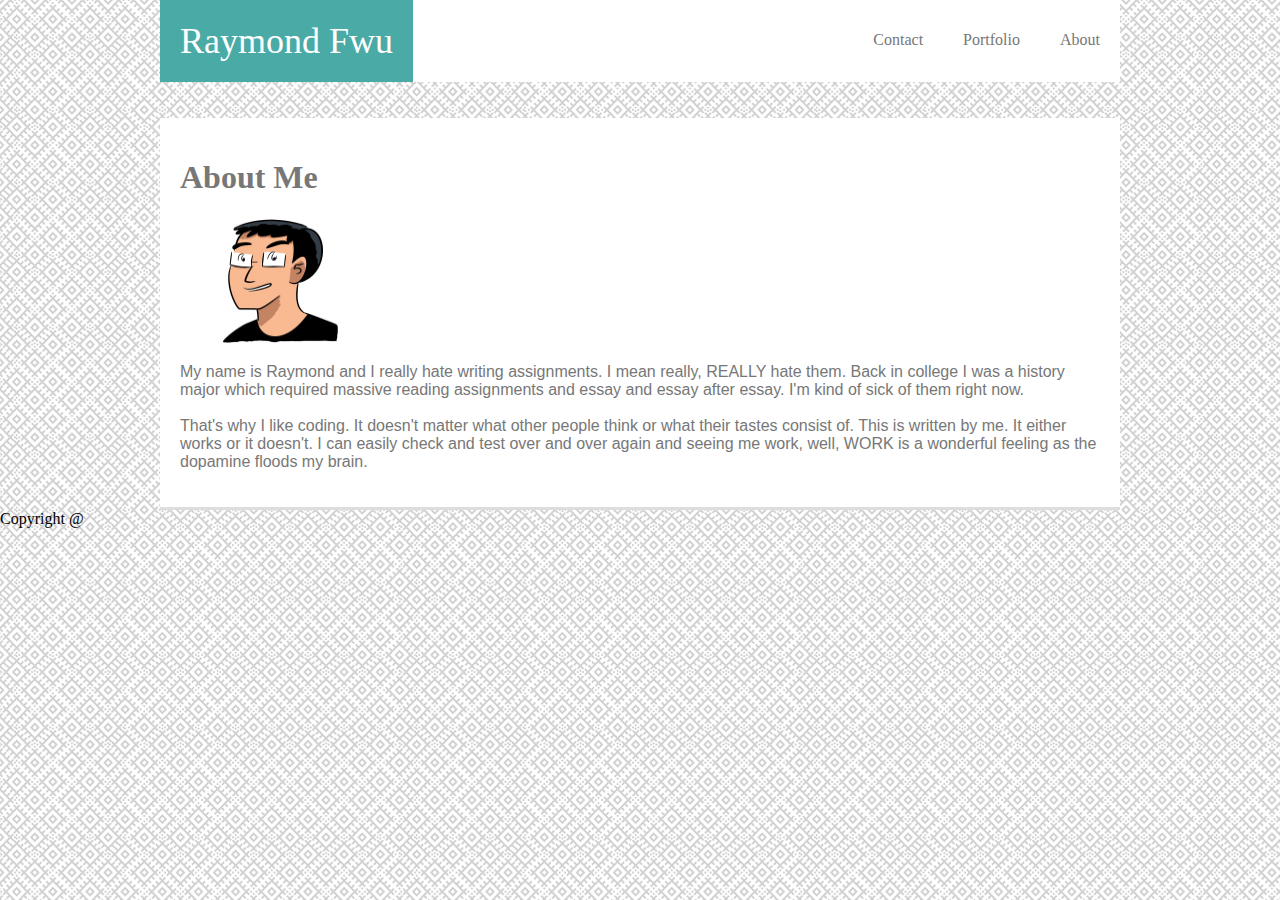
<file: index.html>
<!doctype html>
<html>
    <head>
        <title>Index</title>
        <link rel="stylesheet" type="text/css" href="assets/css/style.css">
    </head>

    <body>

        <ul id="navbar">
            <li class="nav-left">Raymond Fwu</li>
            <li class="nav-right">About</li>
            <li class="nav-right">Portfolio</li>
            <li class="nav-right">Contact</li>
        </ul>
        

        <br><br>

        <div class="content-box">

            <div class="content">
                <h1>About Me</h1>

                <img id="mypic" src="assets/images/profile-pic.jpg" title="Raymond Fwu">

                <p>
                    My name is Raymond and I really hate writing assignments.  I mean really, REALLY hate them.  Back in college I was a history major which required massive reading assignments and essay and essay after essay.  I'm kind of sick of them right now. <br><br>
                    That's why I like coding.  It doesn't matter what other people think or what their tastes consist of.  This is written by me.  It either works or it doesn't.  I can easily check and test over and over again and seeing me work, well, WORK is a wonderful feeling as the dopamine floods my brain.
                </p>
            </div>
            
        </div>

        <div>Copyright @</div>
    </body>
</html>
</file>
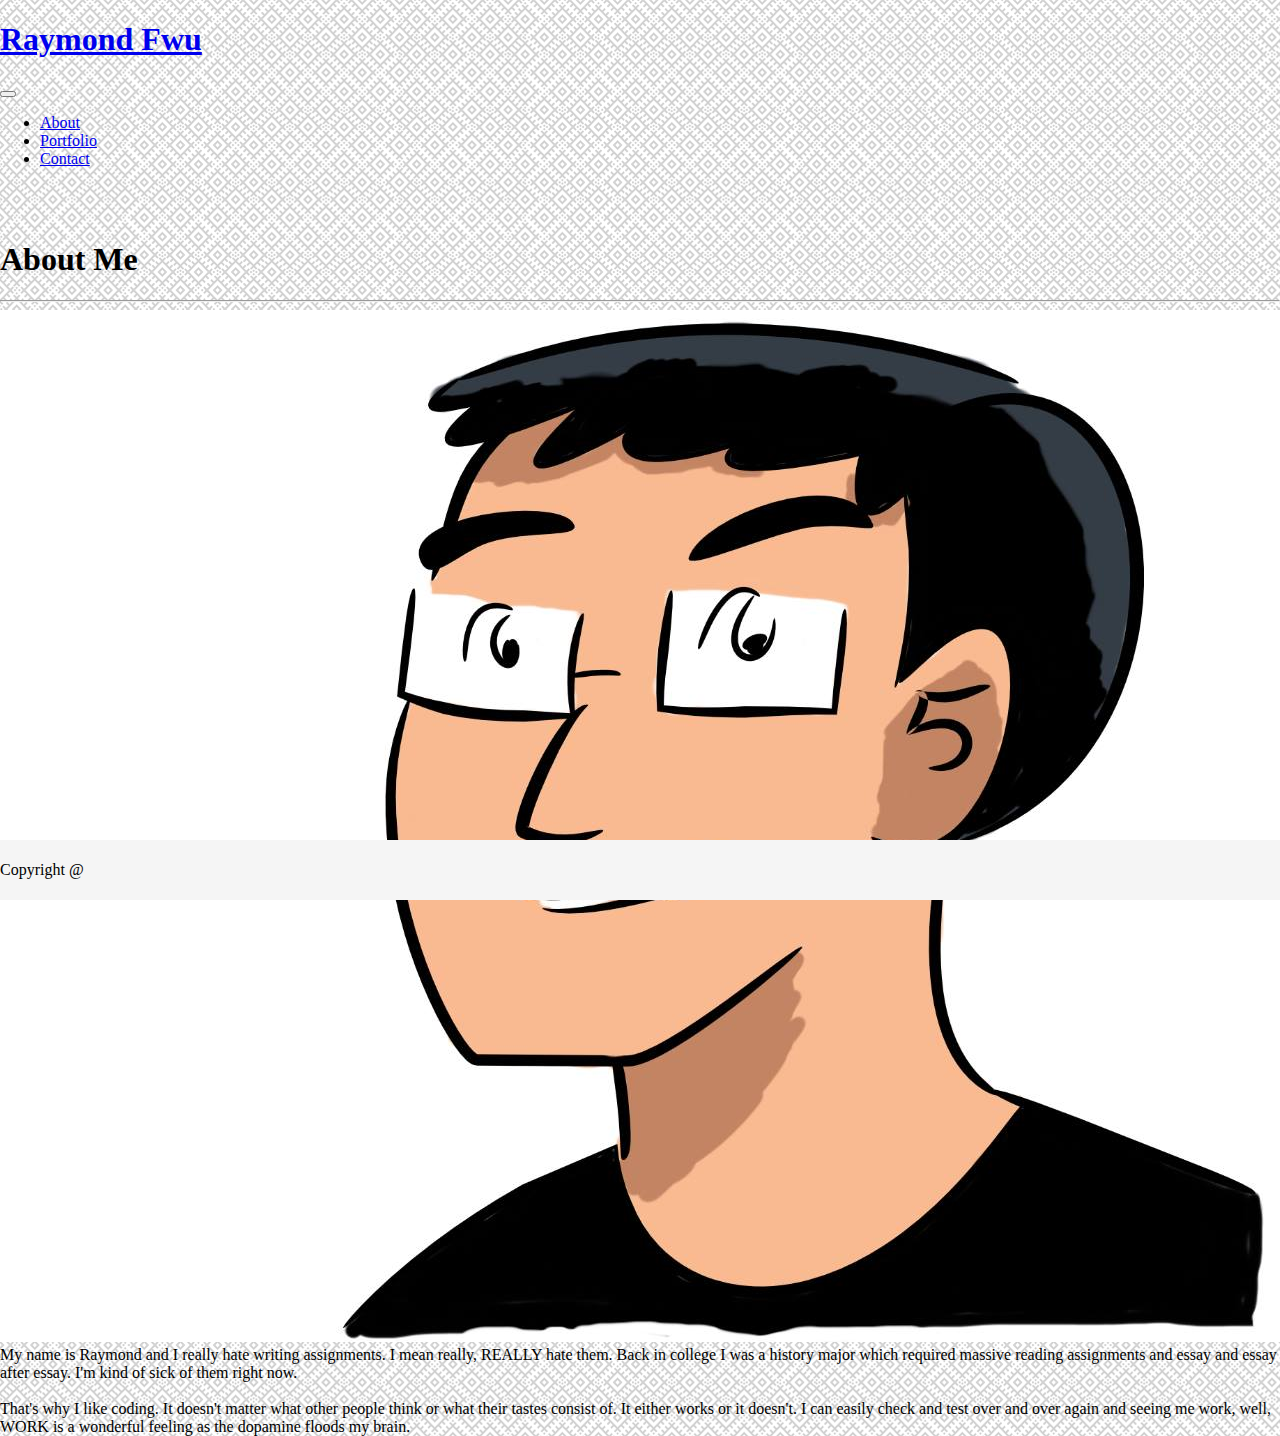
<file: Bootstrap-Portfolio/index.html>
<!doctype html>
<html>
    <head>
        <title>Index</title>
        <link rel="stylesheet" href="https://stackpath.bootstrapcdn.com/bootstrap/4.1.3/css/bootstrap.min.css" integrity="sha384-MCw98/SFnGE8fJT3GXwEOngsV7Zt27NXFoaoApmYm81iuXoPkFOJwJ8ERdknLPMO" crossorigin="anonymous">
        <link rel="stylesheet" type="text/css" href="assets/css/style.css">
        <link href="https://fonts.googleapis.com/css?family=Gamja+Flower" rel="stylesheet">
    </head>

    <body>

            <div class="row">
                    <div class="container-fluid bg-light">
                        <div class="row border-bottom border-success">
                            <div class="col-2"></div>
                                <div class="col">
                                    <div class="row">
                                        <div class="col">
                                            <nav class="navbar navbar-expand-lg navbar-light bg-info">
                                                <a class="navbar-brand h-100 d-inline-block" href="#"><h1 class="text-light">Raymond Fwu</h1></a>
                                                <button class="navbar-toggler" type="button" data-toggle="collapse" data-target="#navbarSupportedContent" aria-controls="navbarSupportedContent" aria-expanded="false" aria-label="Toggle navigation">
                                                    <span class="navbar-toggler-icon"></span>
                                                </button>
                                            </nav>
                                        </div>
                                        <div class="col"></div>
                                        <nav class="navbar navbar-expand-lg navbar-light bg-light float-left">
                                            <div class="navbar-collapse collapse w-100 order-3 dual-collapse2" id="navbarSupportedContent">
                                                <ul class="nav justify-content-end ml-auto">
                                                    <li class="nav-item">
                                                        <a class="nav-link text-secondary" href="#">About</a>
                                                    </li>
                                                    <li class="nav-item">
                                                        <a class="nav-link text-secondary" href="portfolio.html">Portfolio</a>
                                                    </li>
                                                    <li class="nav-item">
                                                        <a class="nav-link text-secondary" href="contact.html">Contact</a>
                                                    </li>
                                                </ul>
                                            </div>
                                        </nav>
                                    </div>
                                </div>
                            <div class="col-2"></div>
                        </div>
                    </div> 
                </div>

        <br><br>

        <div class="row>">

            <div class="container-fluid">
                <div class="row">
                    <div class="col-2"></div>
                    <div class="col">
                        <div class="card">
                            <div class="card-body">
                                    <h1 class="card-title">About Me</h1>
                                    <hr class="bg-primary"></hr>
                                    <div class="card-text">
                                        <img id="mypic" class="img-fluid w-25" src="assets/images/profile-pic.jpg" title="Raymond Fwu">
                                        My name is Raymond and I really hate writing assignments.  I mean really, REALLY hate them.  Back in college I was a history major which required massive reading assignments and essay and essay after essay.  I'm kind of sick of them right now. <br><br>
                                        That's why I like coding.  It doesn't matter what other people think or what their tastes consist of.  It either works or it doesn't.  I can easily check and test over and over again and seeing me work, well, WORK is a wonderful feeling as the dopamine floods my brain.
                                    </div>
                            </div>
                        </div>
                    </div>
                    <div class="col-2"></div>
                </div>
            </div>

        </div>

        <!-- <div class="content-box">
            <div class="content">
                <h1>About Me</h1>
                <div id="divider"></div>
                <br>
                <img id="mypic" src="assets/images/profile-pic.jpg" title="Raymond Fwu">
                <p>
                    My name is Raymond and I really hate writing assignments.  I mean really, REALLY hate them.  Back in college I was a history major which required massive reading assignments and essay and essay after essay.  I'm kind of sick of them right now. <br><br>
                    That's why I like coding.  It doesn't matter what other people think or what their tastes consist of.  It either works or it doesn't.  I can easily check and test over and over again and seeing me work, well, WORK is a wonderful feeling as the dopamine floods my brain.
                </p>
            </div>
            
        </div> -->

        <div class="row">
            <div class="container-fluid">
                <footer class="footer">
                    <div class="container text-center">
                        <span class="text-muted">Copyright @</span>
                    </div>
                </footer>
            </div>
        </div>
    </body>
</html>
</file>
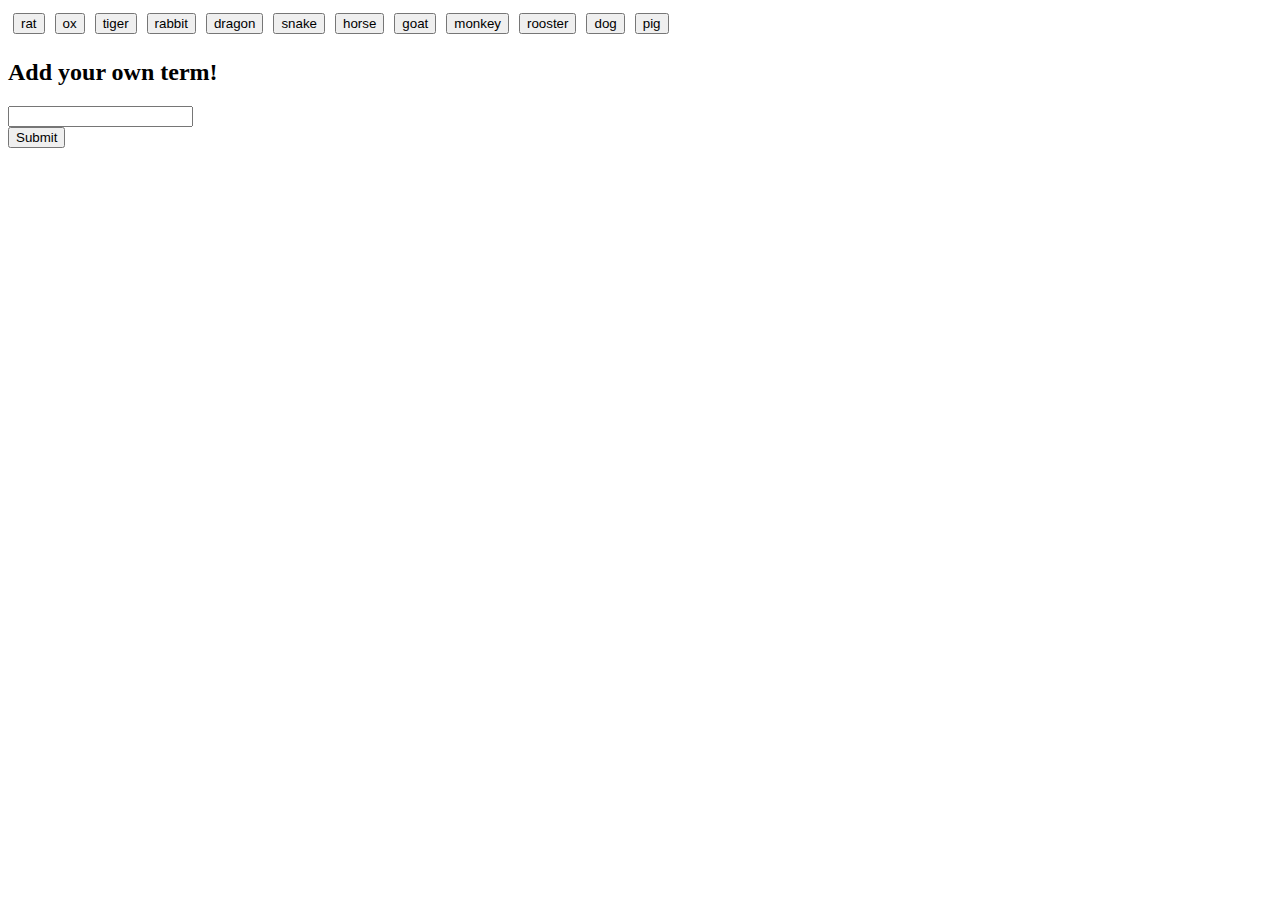
<file: GifTastic/index.html>
<!DOCTYPE html>
<html lang="en">
<head>
    <meta charset="UTF-8">
    <meta name="viewport" content="width=device-width, initial-scale=1.0">
    <meta http-equiv="X-UA-Compatible" content="ie=edge">
    <link href="assets/css/style.css" rel="stylesheet" type="text/css" />
    <link rel="stylesheet" href="https://stackpath.bootstrapcdn.com/bootstrap/4.2.1/css/bootstrap.min.css" integrity="sha384-GJzZqFGwb1QTTN6wy59ffF1BuGJpLSa9DkKMp0DgiMDm4iYMj70gZWKYbI706tWS" crossorigin="anonymous">
    <title>GifTastic</title>
</head>
<body>

    <div class="col">
        <div class="card">
            <div id="topic-buttons" class="card-header">

            </div>
            <div class="card-body">
                <div class="row">
                    <div id="gif-display" class="col-8"></div>
                    <div id="form-entry" class="col-4">
                        <h2>Add your own term!</h2>
                        <input type="text" class="form-control" id="user-input">
                        <br>
                        <button id="button-submit" type="button" class="btn btn-light">Submit</button>
                    </div>
                </div>
            </div>
        </div>
    </div>

    
    <script src="https://code.jquery.com/jquery-3.3.1.min.js"
    integrity="sha256-FgpCb/KJQlLNfOu91ta32o/NMZxltwRo8QtmkMRdAu8="
    crossorigin="anonymous"></script>
    <script src="assets/javascript/app.js"></script>
</body>
</html>
</file>
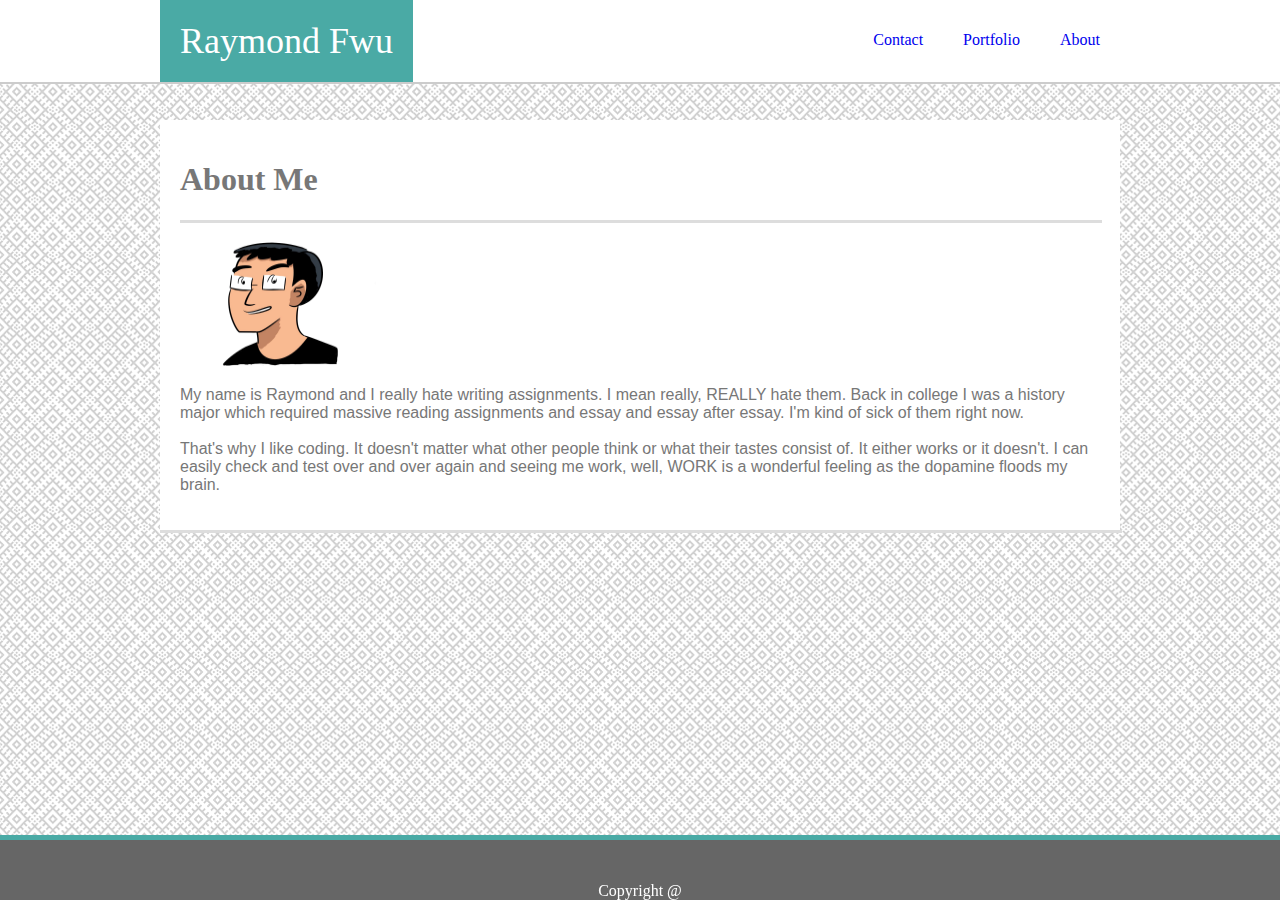
<file: Responsive-Portfolio/index.html>
<!doctype html>
<html>
    <head>
        <title>Index</title>
        <link href="https://fonts.googleapis.com/css?family=Gamja+Flower" rel="stylesheet">
        <link rel="stylesheet" type="text/css" href="assets/css/style.css">
    </head>

    <body>

        <div id="nav-container">
            <ul id="navbar">
                <li class="nav-left"><a href="index.html">Raymond Fwu</a></li>
                <li class="nav-right"><a href="index.html">About</a></li>
                <li class="nav-right"><a href="portfolio.html">Portfolio</a></li>
                <li class="nav-right"><a href="contact.html">Contact</a></li>
            </ul>
        </div>
        
        <br><br>

        <div class="content-box">
            <div class="content">
                <h1>About Me</h1>
                <div id="divider"></div>
                <br>
                <img id="mypic" src="assets/images/profile-pic.jpg" title="Raymond Fwu">
                <p>
                    My name is Raymond and I really hate writing assignments.  I mean really, REALLY hate them.  Back in college I was a history major which required massive reading assignments and essay and essay after essay.  I'm kind of sick of them right now. <br><br>
                    That's why I like coding.  It doesn't matter what other people think or what their tastes consist of.  It either works or it doesn't.  I can easily check and test over and over again and seeing me work, well, WORK is a wonderful feeling as the dopamine floods my brain.
                </p>
            </div>
            
        </div>

        <div class="footer-container">
            <div class="footer">Copyright @</div>
        </div>
    </body>
</html>
</file>
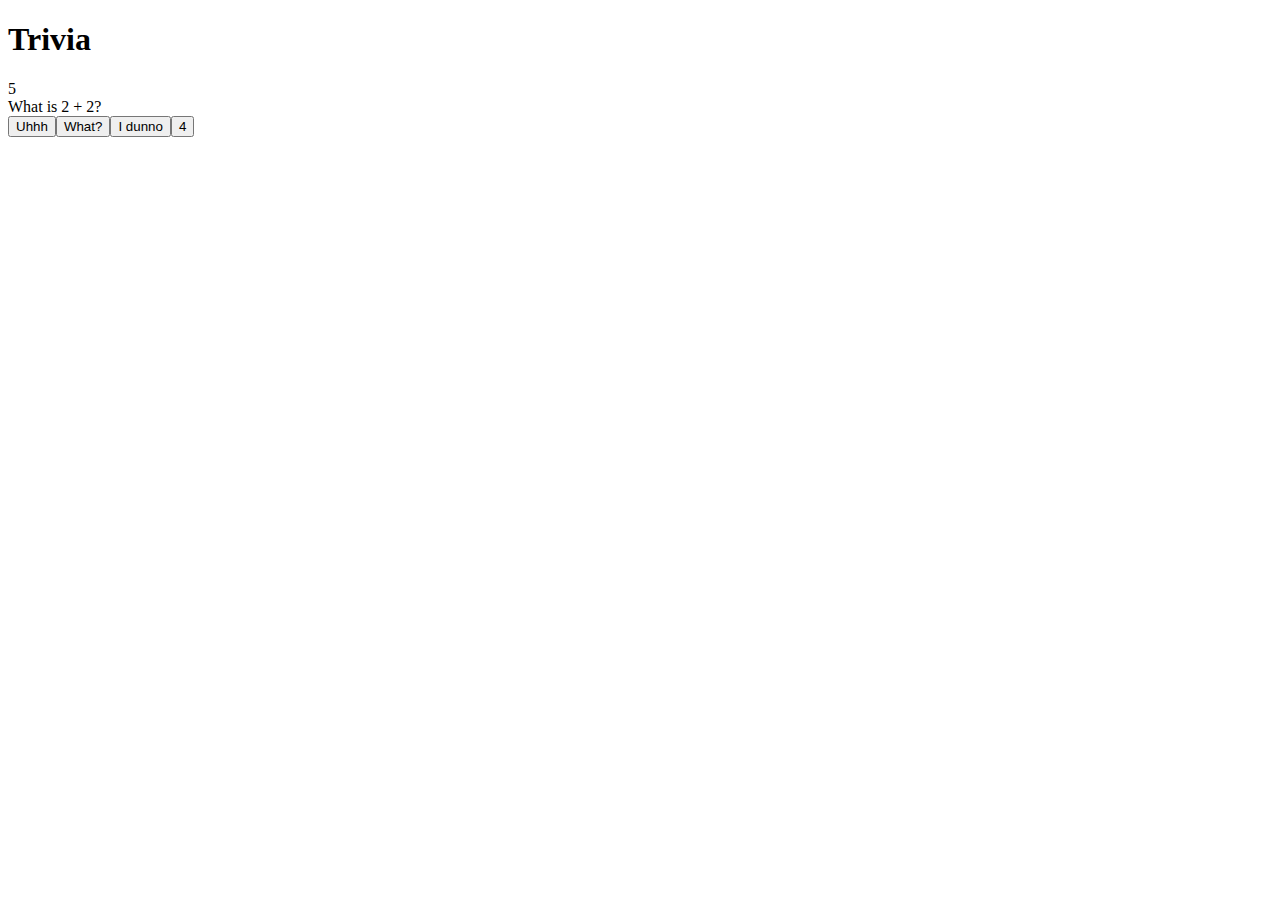
<file: TriviaGame/index.html>
<!DOCTYPE html>
<html lang="en">
<head>
    <meta charset="UTF-8">
    <meta name="viewport" content="width=device-width, initial-scale=1.0">
    <meta http-equiv="X-UA-Compatible" content="ie=edge">
    <link rel="stylesheet" href="https://stackpath.bootstrapcdn.com/bootstrap/4.1.3/css/bootstrap.min.css" integrity="sha384-MCw98/SFnGE8fJT3GXwEOngsV7Zt27NXFoaoApmYm81iuXoPkFOJwJ8ERdknLPMO" crossorigin="anonymous">
    <title>TriviaGame</title>
</head>
<body>
    <h1>Trivia</h1>
    <div id="timer"></div>
    <div id="questions"></div>
    <form id="choices">
    </form>
    
    <script src="https://ajax.googleapis.com/ajax/libs/jquery/3.3.1/jquery.min.js"></script>
    <script src="assets/javascript/app.js"></script>
</body>
</html>
</file>
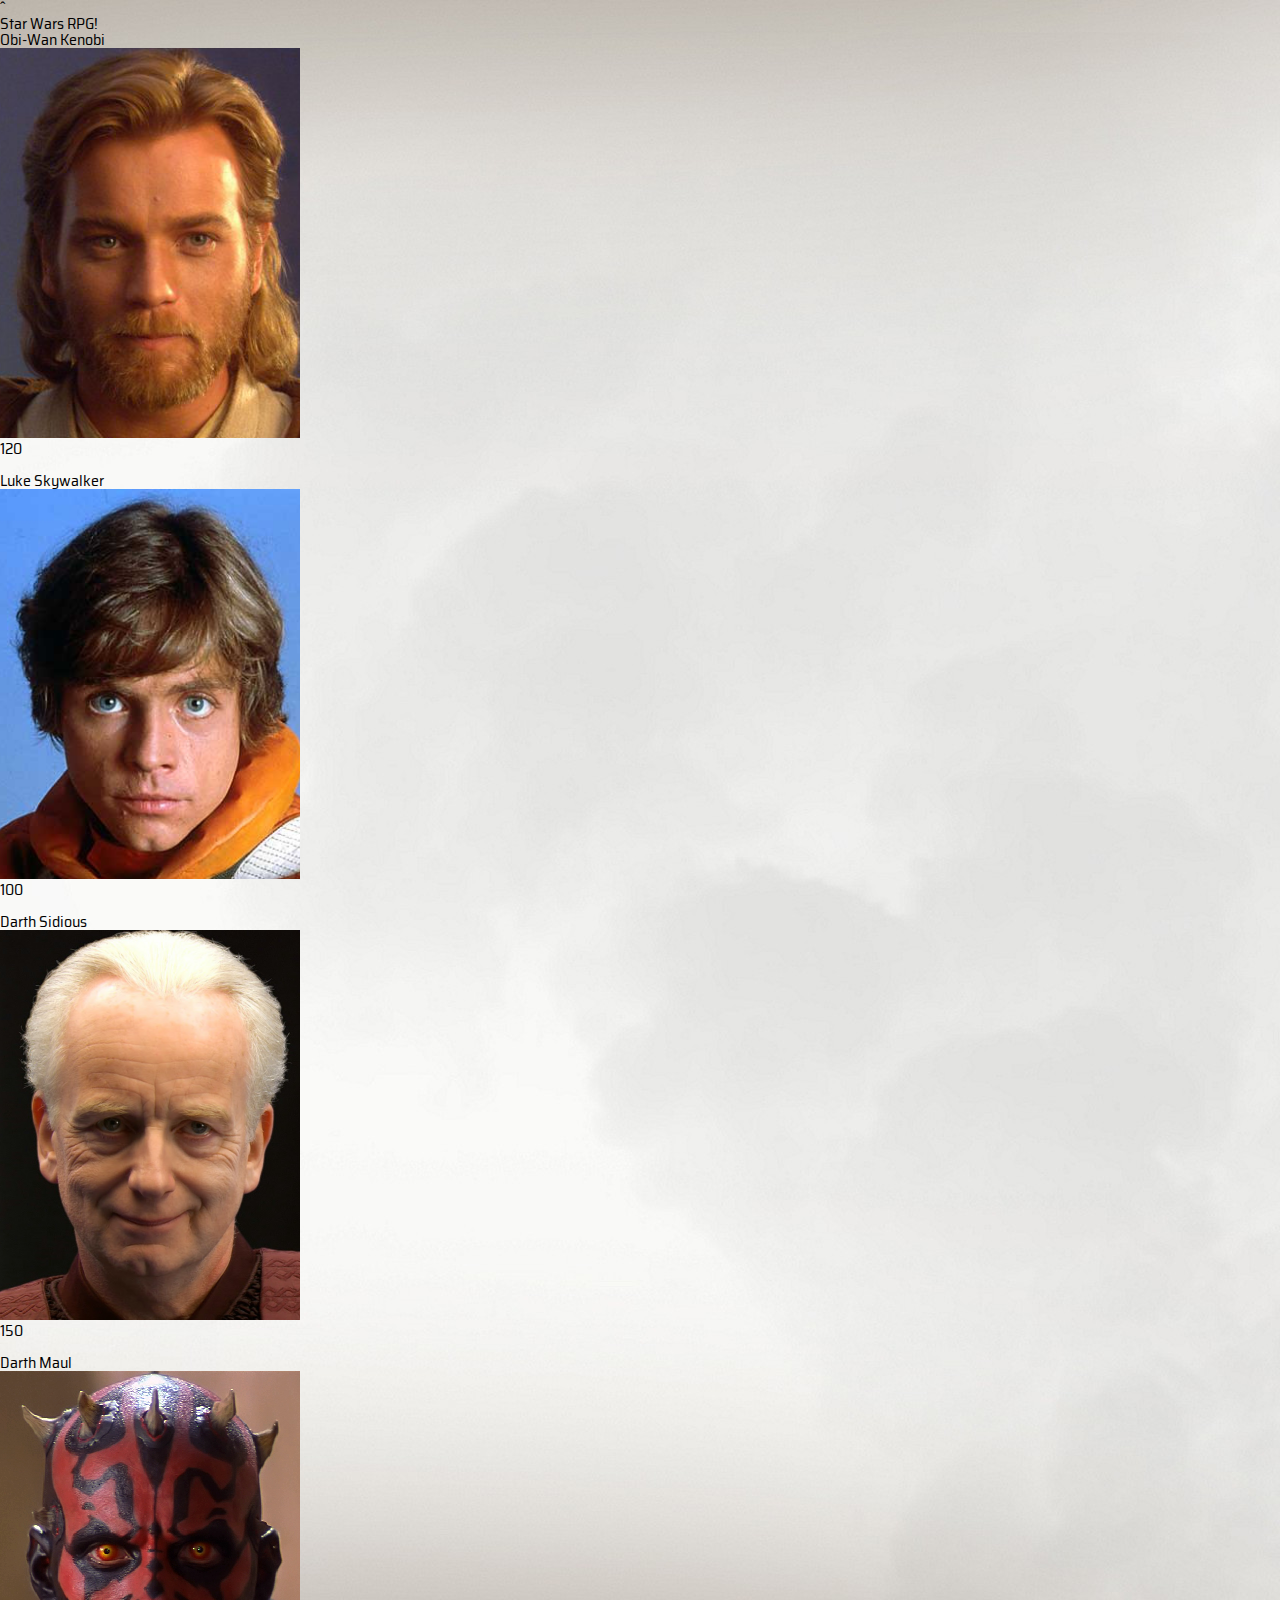
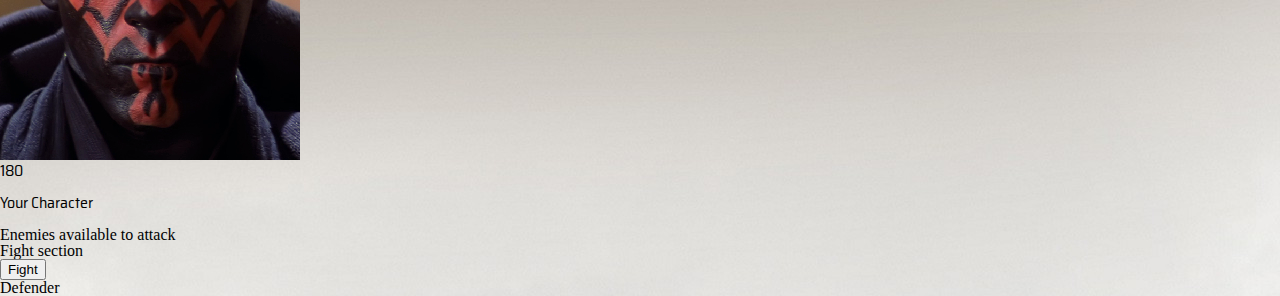
<file: unit-4-game/index.html>
<!DOCTYPE html>
<html lang="en">
<head>
    <meta charset="UTF-8">
    <meta name="viewport" content="width=device-width, initial-scale=1.0">
    <meta http-equiv="X-UA-Compatible" content="ie=edge">
    <title>unit-4-game</title>
    <link href="assets/css/reset.css" rel="stylesheet" type="text/css" />
    <link rel="stylesheet" href="https://stackpath.bootstrapcdn.com/bootstrap/4.2.1/css/bootstrap.min.css" integrity="sha384-GJzZqFGwb1QTTN6wy59ffF1BuGJpLSa9DkKMp0DgiMDm4iYMj70gZWKYbI706tWS" crossorigin="anonymous">
    <link href="assets/css/style.css" rel="stylesheet" type="text/css" />
    <link href="https://fonts.googleapis.com/css?family=Saira+Semi+Condensed" rel="stylesheet"> 
</head>
<body>
    <div class="row">
        <div class="col-md-4 col-lg-8 col-xl-8">
            
        </div>
        <div class="col-md-4 col-xl-3">ˆ
            <div class="h1 ml-auto type-saira">Star Wars RPG!</div>
        </div>
    </div>

    <div class="row">
        <div class="col-md-4 col-lg-8 col-xl-8">
            <div class="card-deck">
                <div id="btn-kenobi">
                    <div id="btn-kenobi-back" class="char-card card shadow-sm bg-white">
                        <div class="card-body">
                            <div class="card-title text-center type-saira">Obi-Wan Kenobi</div>
                            <img class="card-img-top img-responsive" src="assets/images/port-kenobi.png">
                            <div id="kenobi-hp" class="card-text text-center type-saira">120</div>
                        </div>
                    </div>
                </div>
                <br>
                <div id="btn-skywalker">
                    <div id="btn-skywalker-back" class="char-card card shadow-sm bg-white">
                        <div class="card-body">
                            <div class="card-title text-center type-saira">Luke Skywalker</div>
                            <img class="card-img-top img-responsive" src="assets/images/port-luke.png">
                            <div id="skywalker-hp" class="card-text text-center type-saira">100</div>
                        </div>
                    </div>
                </div>
                <br>
                <div id="btn-sidious">
                    <div id="btn-sidious-back" class="char-card card shadow-sm bg-white">
                        <div class="card-body">
                            <div class="card-title text-center type-saira">Darth Sidious</div>
                            <img class="card-img-top img-responsive" src="assets/images/port-sidious.png">
                            <div id="sidious-hp" class="card-text text-center type-saira">150</div>
                        </div>
                    </div>
                </div>
                <br>
                <div id="btn-maul">
                    <div id="btn-maul-back" class="char-card card shadow-sm bg-white">
                        <div class="card-body">
                            <div class="card-title text-center type-saira">Darth Maul</div>
                            <img class="card-img-top img-responsive" src="assets/images/port-maul.png">
                            <div id="maul-hp" class="card-text text-center type-saira">180</div>
                        </div>
                    </div>
                </div>
            </div>
        </div>
        <div class="col-md-4 col-xl-3">
            
        </div>
    </div>

    <br>
    

        <!-- Character element consists of five components: a background, name, portrait, hit points, and an invisible button over it all -->
        <!-- <button class="charPort"><img src="assets/images/d_mau.png"></button> -->
    <h2 class="type-saira">Your Character</h2>

    <div id="char-space" class="row">
        
    </div>

    <br>

    <div class="row">
        <div class="col-md-4 col-lg-8 col-xl-8">
            Enemies available to attack
        </div>
        <div class="col-md-4 col-xl-3">

        </div>
    </div>

    <div class="row">
        <div class="col-md-4 col-lg-8 col-xl-8">
            <div id="enemy-area" class="card-deck">
            </div>
        </div>
        <div class="col-md-4 col-xl-3">
            
        </div>
    </div>

    <div class="row">
        <div class="col-md-4 col-lg-8 col-xl-8">
            Fight section
        </div>
        <div class="col-md-4 col-xl-3">
            
        </div>
    </div>

    <button id="fightBtn"class="btn btn-primary">Fight</button>

    <div class="row">
        <div class="col-md-4 col-lg-8 col-xl-8">
            Defender
        </div>
        <div class="col-md-4 col-xl-3">
            
        </div>
    </div>

    <div class="row">
        <div class="col-md-4 col-lg-8 col-xl-8">
            <div id="defender-area" class="card-deck">
            </div>
        </div>
        <div class="col-md-4 col-xl-3">
            
        </div>
    </div>

    <div id="actions"></div>

    <script src="https://ajax.googleapis.com/ajax/libs/jquery/3.3.1/jquery.min.js"></script>
    <script src="assets/javascript/game.js"></script>
</body>
</html>
</file>
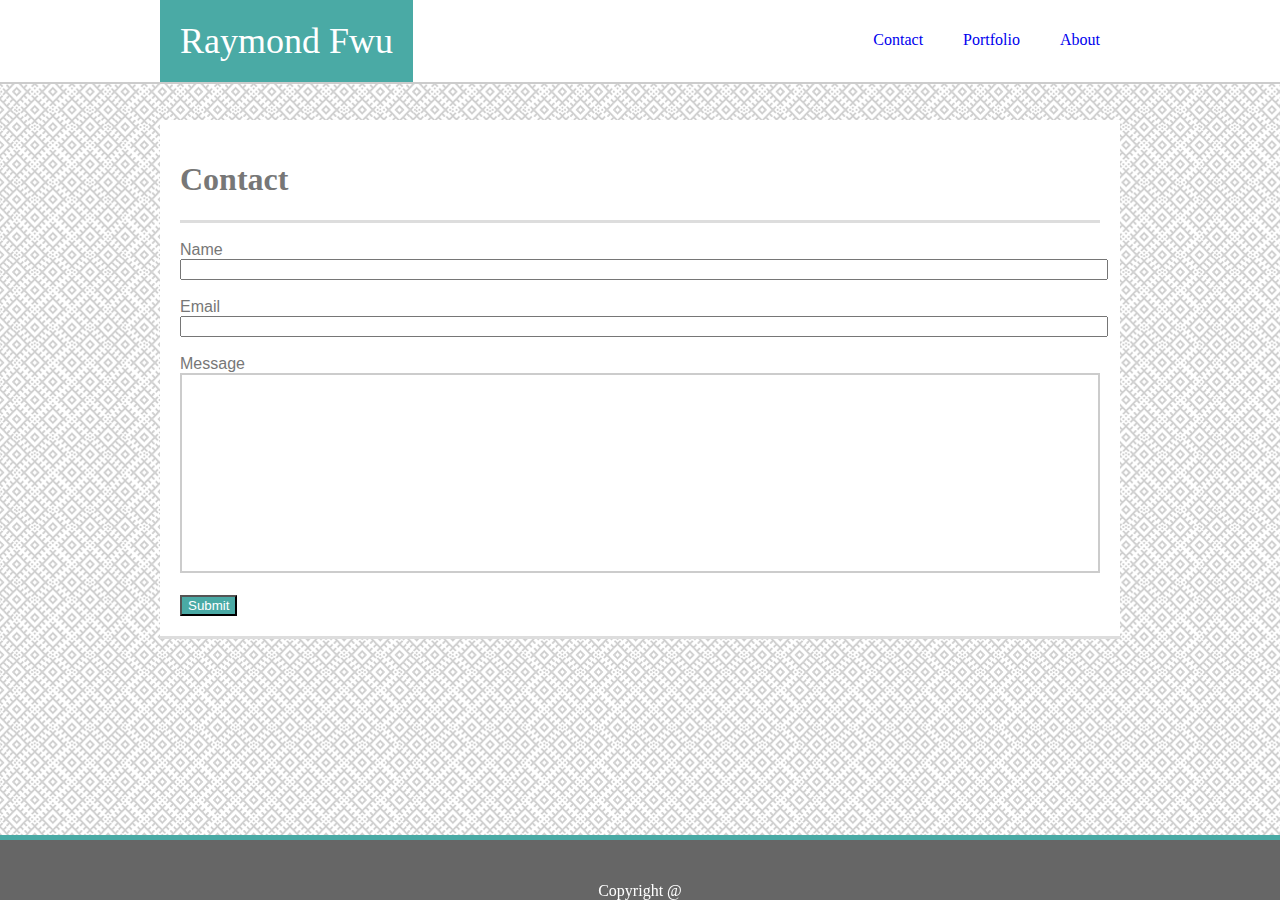
<file: contact.html>
<!doctype html>
<html>
    <head>
        <title>Contact</title>
        <link rel="stylesheet" type="text/css" href="assets/css/style.css">
    </head>

    <body>
        <div id="nav-container">
            <ul id="navbar">
                <li class="nav-left"><a href="index.html">Raymond Fwu</a></li>
                <li class="nav-right"><a href="index.html">About</a></li>
                <li class="nav-right"><a href="portfolio.html">Portfolio</a></li>
                <li class="nav-right"><a href="contact.html">Contact</a></li>
            </ul>
        </div>

        <br><br>

        <div class="content-box">
            <div class="content">
                <h1>Contact</h1>
                <div id="divider"></div>
                <br>
                <form>
                    Name<br>
                    <input type="text" name="firstname"><br><br>
                    Email<br>
                    <input type="text" name="myemail"><br><br>
                    Message<br>
                    <textarea></textarea>
                    <br><br>
                    <button class="submit">Submit</button>
                </form>
            </div>
            
        </div>

        

        <div class="footer-container">
            <div class="footer">Copyright @</div>
        </div>
    </body>
</html>
</file>
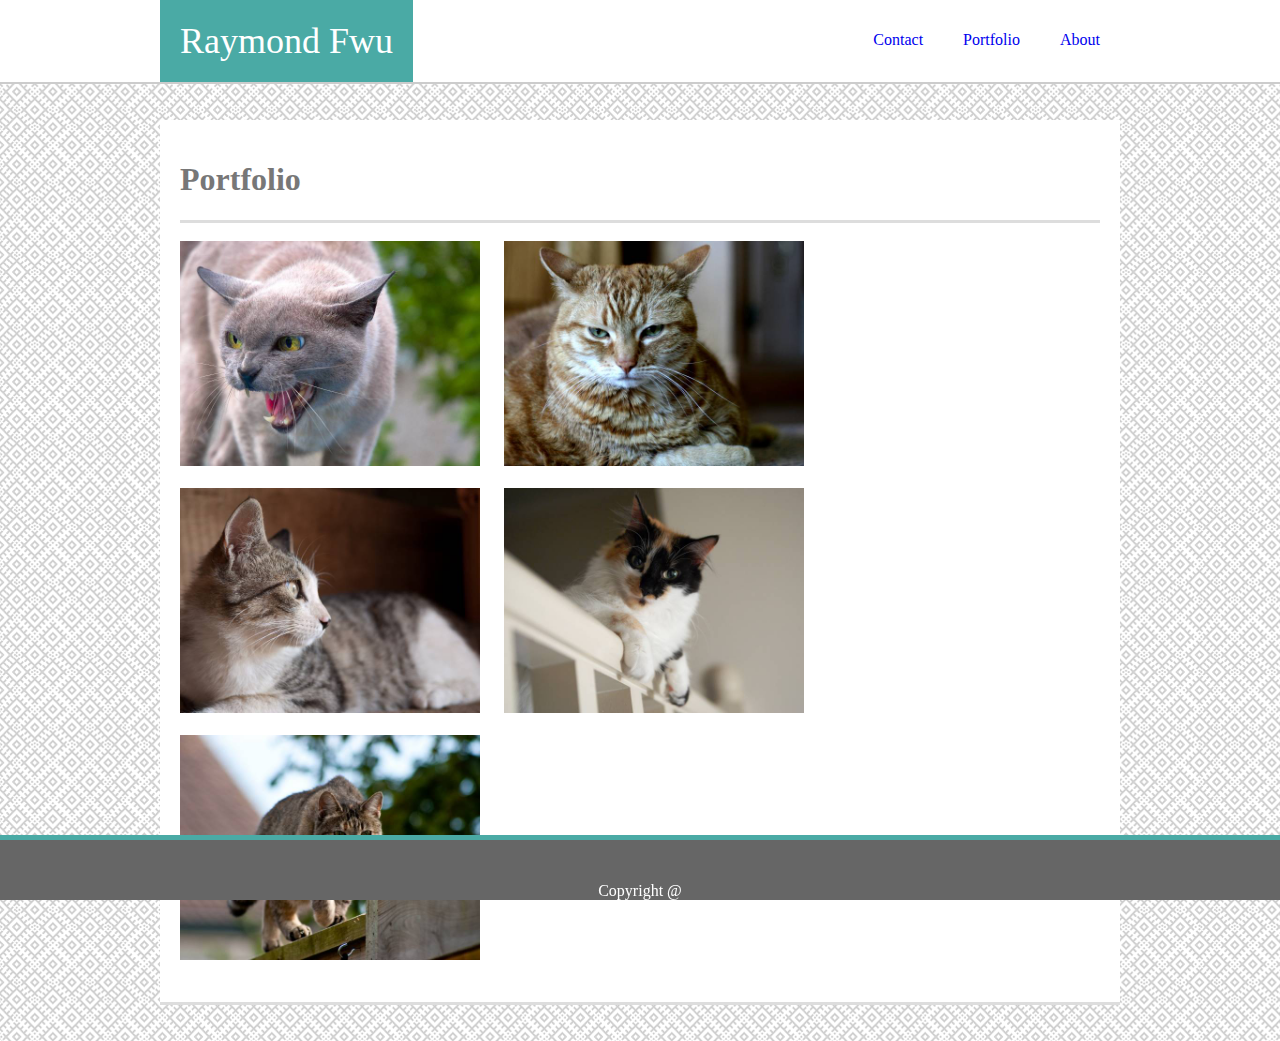
<file: portfolio.html>
<!doctype html>
<html>
    <head>
        <title>Portfolio</title>
        <link rel="stylesheet" type="text/css" href="assets/css/style.css">
    </head>

    <body>
        <div id="nav-container">
            <ul id="navbar">
                <li class="nav-left"><a href="index.html">Raymond Fwu</a></li>
                <li class="nav-right"><a href="index.html">About</a></li>
                <li class="nav-right"><a href="portfolio.html">Portfolio</a></li>
                <li class="nav-right"><a href="contact.html">Contact</a></li>
            </ul>
        </div>

        <br><br>

        <div class="content-box">
            <div class="content">
                <h1>Portfolio</h1>
                <div id="divider"></div>
                <br>
                <div class="img-row">
                    <img class="theCats" src="assets/images/cats-q-c-640-480-2.jpg" title="Cat1">
                    <img class="theCats" src="assets/images/cats-q-c-640-480-3.jpg" title="Cat2">
                </div>
                <br>
                <div class="img-row">
                    <img class="theCats" src="assets/images/cats-q-c-640-480-4.jpg" title="Cat3">
                    <img class="theCats" src="assets/images/cats-q-c-640-480-5.jpg" title="Cat4">
                </div>
                <br>
                <img class="theCats" src="assets/images/cats-q-c-640-480-10.jpg" title="Cat5">
                <br><br>
            </div>
            
        </div>

        <br><br>

        <div class="footer-container">
            <div class="footer">Copyright @</div>
        </div>
    </body>
</html>
</file>
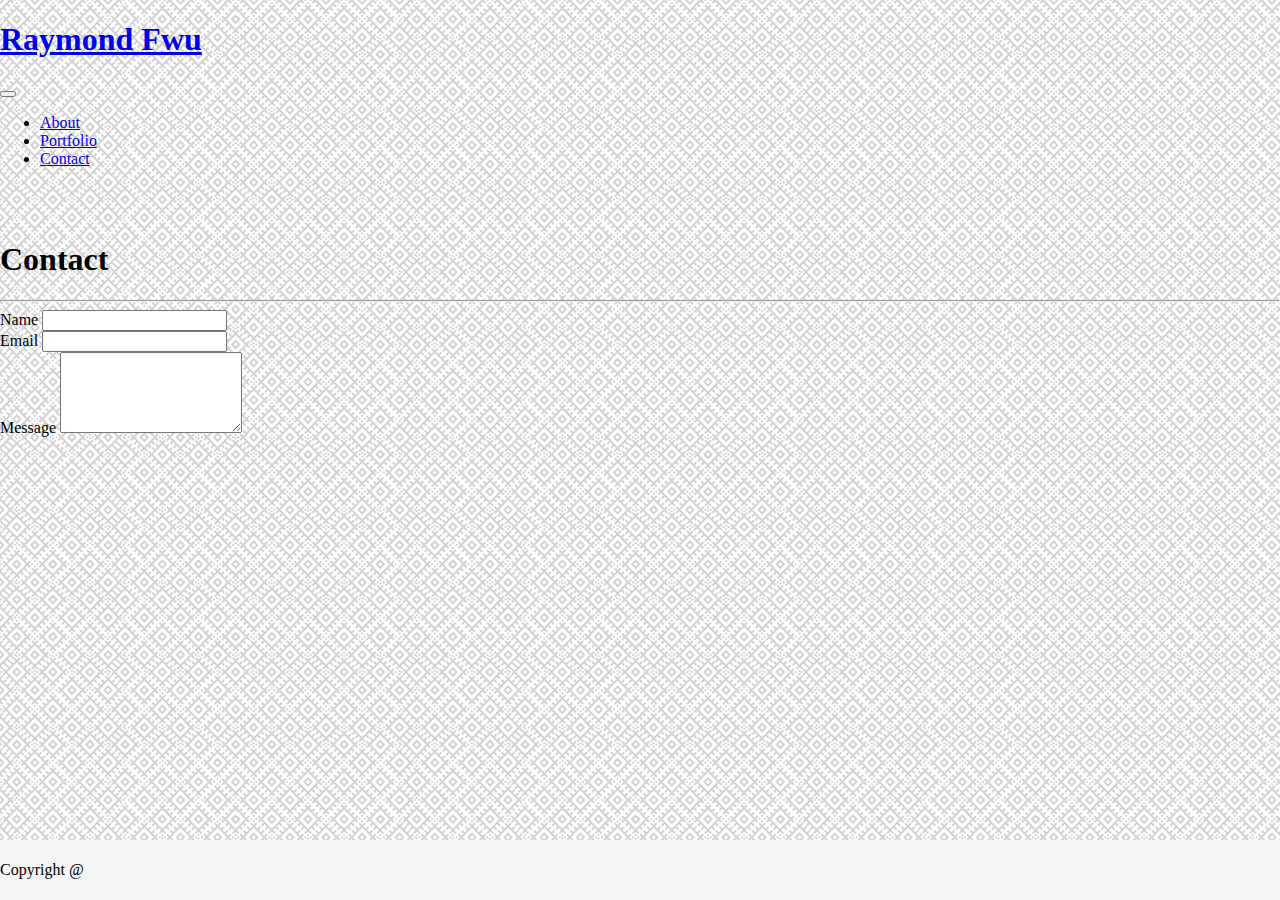
<file: Bootstrap-Portfolio/contact.html>
<!doctype html>
<html>
    <head>
        <title>Contact</title>
        <link rel="stylesheet" href="https://stackpath.bootstrapcdn.com/bootstrap/4.1.3/css/bootstrap.min.css" integrity="sha384-MCw98/SFnGE8fJT3GXwEOngsV7Zt27NXFoaoApmYm81iuXoPkFOJwJ8ERdknLPMO" crossorigin="anonymous">
        <link rel="stylesheet" type="text/css" href="assets/css/style.css">
        <link href="https://fonts.googleapis.com/css?family=Gamja+Flower" rel="stylesheet">
    </head>

    <body>
        <div class="row">
            <div class="container-fluid bg-light">
                <div class="row border-bottom border-success">
                    <div class="col-2"></div>
                        <div class="col">
                            <div class="row">
                                <div class="col">
                                    <nav class="navbar navbar-expand-lg navbar-light bg-info">
                                        <a class="navbar-brand h-100 d-inline-block" href="#"><h1 class="text-light">Raymond Fwu</h1></a>
                                        <button class="navbar-toggler" type="button" data-toggle="collapse" data-target="#navbarSupportedContent" aria-controls="navbarSupportedContent" aria-expanded="false" aria-label="Toggle navigation">
                                            <span class="navbar-toggler-icon"></span>
                                        </button>
                                    </nav>
                                </div>
                                <div class="col"></div>
                                <nav class="navbar navbar-expand-lg navbar-light bg-light float-left">
                                    <div class="navbar-collapse collapse w-100 order-3 dual-collapse2" id="navbarSupportedContent">
                                        <ul class="nav justify-content-end ml-auto">
                                            <li class="nav-item">
                                                <a class="nav-link text-secondary" href="index.html">About</a>
                                            </li>
                                            <li class="nav-item">
                                                <a class="nav-link text-secondary" href="portfolio.html">Portfolio</a>
                                            </li>
                                            <li class="nav-item">
                                                <a class="nav-link text-secondary" href="#">Contact</a>
                                            </li>
                                        </ul>
                                    </div>
                                </nav>
                            </div>
                        </div>
                    <div class="col-2"></div>
                </div>
            </div> 
        </div>

        <br><br>

        <div class="row>">

            <div class="container-fluid">
                <div class="row">
                    <div class="col-2"></div>
                    <div class="col">
                        <div class="card">
                            <div class="card-body">
                                    <h1 class="card-title">Contact</h1>
                                    <hr class="bg-primary"></hr>
                                    <div class="card-text">
                                        <form>
                                            <div class="form-group">
                                                <label>Name</label>
                                                <input type="text" class="form-control">
                                            </div>
                                            <div class="form-group">
                                                <label>Email</label>
                                                <input type="email" class="form-control">
                                            </div>
                                            <div class="form-group">
                                                <label for="exampleFormControlTextarea1">Message</label>
                                                <textarea class="form-control" id="exampleFormControlTextarea1" rows="5"></textarea>
                                            </div>
                                        </form>
                                    </div>
                            </div>
                        </div>
                    </div>
                    <div class="col-2"></div>
                </div>
            </div>

        </div>

        <!-- <div class="content">
            <h1>Contact</h1>
            <div id="divider"></div>
            <br>
            <form>
                Name<br>
                <input type="text" name="firstname"><br><br>
                Email<br>
                <input type="text" name="myemail"><br><br>
                Message<br>
                <textarea></textarea>
                <br><br>
                <button class="submit">Submit</button>
            </form>
        </div> -->

        <div class="row">
            <div class="container-fluid">
                <footer class="footer">
                    <div class="container text-center">
                        <span class="text-muted">Copyright @</span>
                    </div>
                </footer>
            </div>
        </div>
    </body>
</html>
</file>
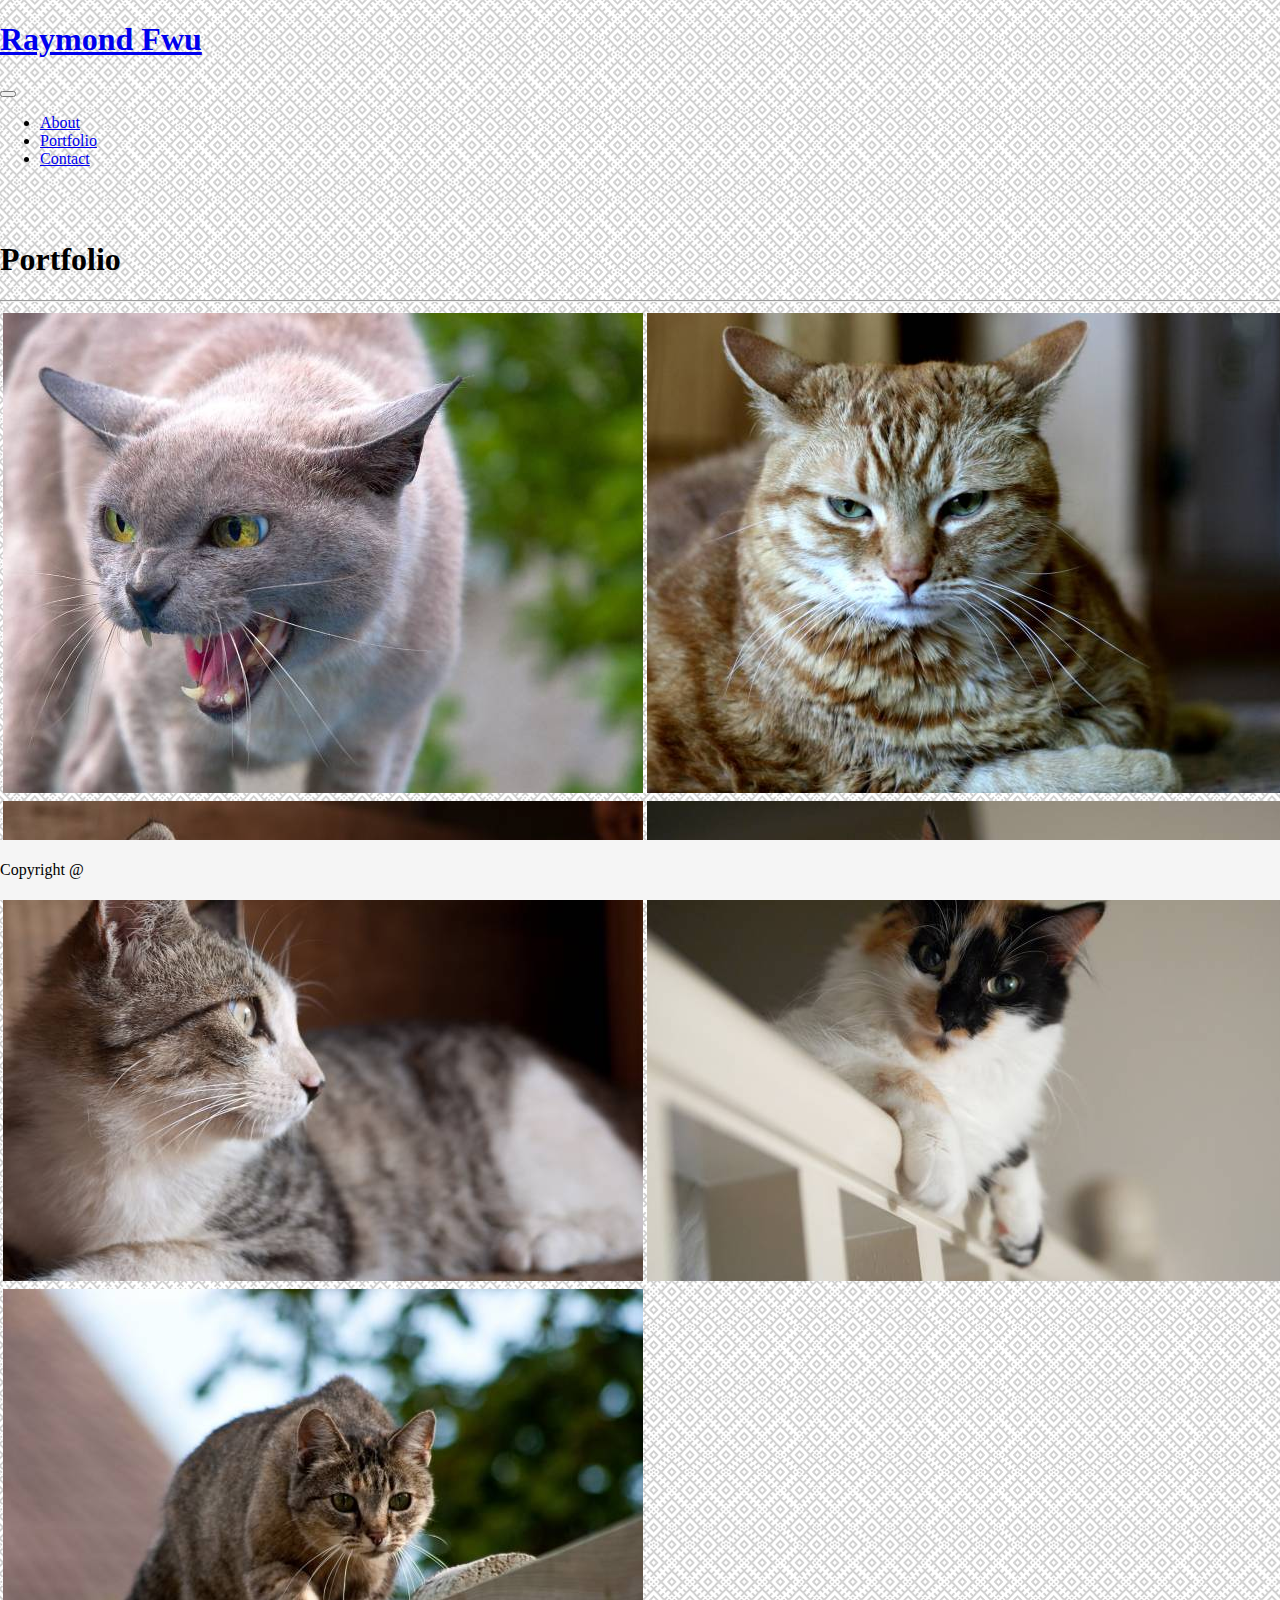
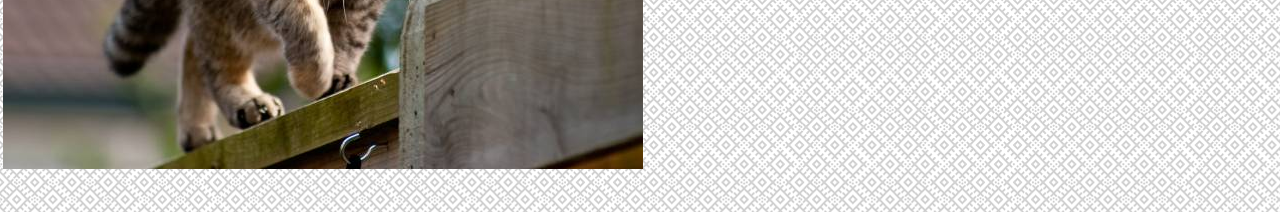
<file: Bootstrap-Portfolio/portfolio.html>
<!doctype html>
<html>
    <head>
        <title>Portfolio</title>
        <link rel="stylesheet" href="https://stackpath.bootstrapcdn.com/bootstrap/4.1.3/css/bootstrap.min.css" integrity="sha384-MCw98/SFnGE8fJT3GXwEOngsV7Zt27NXFoaoApmYm81iuXoPkFOJwJ8ERdknLPMO" crossorigin="anonymous">
        <link rel="stylesheet" type="text/css" href="assets/css/style.css">
        <link href="https://fonts.googleapis.com/css?family=Gamja+Flower" rel="stylesheet">
    </head>

    <body>
        <div class="row">
            <div class="container-fluid bg-light">
                <div class="row border-bottom border-success">
                    <div class="col-2"></div>
                        <div class="col">
                            <div class="row">
                                <div class="col">
                                    <nav class="navbar navbar-expand-lg navbar-light bg-info">
                                        <a class="navbar-brand h-100 d-inline-block" href="#"><h1 class="text-light">Raymond Fwu</h1></a>
                                        <button class="navbar-toggler" type="button" data-toggle="collapse" data-target="#navbarSupportedContent" aria-controls="navbarSupportedContent" aria-expanded="false" aria-label="Toggle navigation">
                                            <span class="navbar-toggler-icon"></span>
                                        </button>
                                    </nav>
                                </div>
                                <div class="col"></div>
                                <nav class="navbar navbar-expand-lg navbar-light bg-light float-left">
                                    <div class="navbar-collapse collapse w-100 order-3 dual-collapse2" id="navbarSupportedContent">
                                        <ul class="nav justify-content-end ml-auto">
                                            <li class="nav-item">
                                                <a class="nav-link text-secondary" href="index.html">About</a>
                                            </li>
                                            <li class="nav-item">
                                                <a class="nav-link text-secondary" href="#">Portfolio</a>
                                            </li>
                                            <li class="nav-item">
                                                <a class="nav-link text-secondary" href="contact.html">Contact</a>
                                            </li>
                                        </ul>
                                    </div>
                                </nav>
                            </div>
                        </div>
                    <div class="col-2"></div>
                </div>
            </div> 
        </div>

        <br><br>

        <div class="row>">
                <div class="container-fluid">
                    <div class="row">
                        <div class="col-2"></div>
                        <div class="col">
                            <div class="card">
                                <div class="card-body">
                                        <h1 class="card-title">Portfolio</h1>
                                        <hr class="bg-primary"></hr>
                                        <div class="card-text">
                                            <table class="table-borderless">
                                                <tbody>
                                                    <tr>
                                                        <td><img class="w-75" src="assets/images/cats-q-c-640-480-2.jpg" title="Cat1"></td>
                                                        <td><img class="w-75" src="assets/images/cats-q-c-640-480-3.jpg" title="Cat2"></td>
                                                    </tr>
                                                    <tr>
                                                        <td><img class="w-75" src="assets/images/cats-q-c-640-480-4.jpg" title="Cat3"></td>
                                                        <td><img class="w-75" src="assets/images/cats-q-c-640-480-5.jpg" title="Cat4"></td>
                                                    </tr>
                                                    <tr>
                                                        <td><img class="w-75" src="assets/images/cats-q-c-640-480-10.jpg" title="Cat5"></td>
                                                    </tr>
                                                </tbody>
                                            </table>
                                        </div>
                                </div>
                            </div>
                        </div>
                        <div class="col-2"></div>
                    </div>
                </div>
            </div>

        <br><br>

        <div class="row">
            <div class="container-fluid">
                <footer class="footer">
                    <div class="container text-center">
                        <span class="text-muted">Copyright @</span>
                    </div>
                </footer>
            </div>
        </div>
    </body>
</html>
</file>
<file: assets/css/style.css>
/*
Teal color (used for headings and backgrounds): #4aaaa5
Regular font color (used for paragraphs and all text besides the headings): #777777
Main header background color: #ffffff
Main header border color: #cccccc
Footer background color: #666666
Main content background color: #ffffff
Main content border color: #dddddd 
*/

:root {
    --headings-backgrounds      : #4aaaa5;
    --regular-font-color        : #777777;
    --header-background-color   : #ffffff;
    --header-border-color       : #cccccc;
    --footer-background-color   : #666666;
    --content-background-color  : #ffffff;
    --content-border-color      : #dddddd;
}

#nav-container {
    background-color    : white;
    border-bottom-style: solid;
    border-bottom-color: var(--header-border-color);
    border-bottom-width: 2px;
}

#navbar {
    list-style-type     : none;
    overflow            : auto;
    width               : 960px;
    background-color    : white;
    margin              : auto;
    padding             : 0px;
}

a {
    text-decoration: none;
}

.nav-left a {
    color: white;
}

li {
    display     : inline;
    padding     : 20px;
    font-family : 'Georgia', Times, Times New Roman, serif;;
}

.nav-left {
    float               : left;
    font-size           : 36px;
    color               : white;
    background-color    : var(--headings-backgrounds);
}

.nav-right {
    color           : var(--regular-font-color);
    float           : right;
    margin          : 0;
    line-height     : 40.5px;
}

#mypic {
    width   : 200px;
    height  : 125px;
}

body {
    background-image    : url("../images/circuit.png");
    background-repeat   : repeat;
    margin              : 0px;

}

.content-box {
    background-color    : white;
    width               : 960px;
    margin              : auto;
}

#divider {
    background-color: var(--content-border-color);
    height          : 3px;
}

.content {
    width   : 920px;
    padding : 20px;
    margin  : auto;
    color   : var(--regular-font-color);
    border-bottom-style : solid;
    border-bottom-color: var(--content-border-color);
}

p {
    font-family: 'Arial', 'Helvetica Neue', Helvetica, sans-serif;
}

.footer-container {
    position            : fixed;
    width               : 100%;
    height              : 60px;
    background-color    : var(--footer-background-color);
    bottom              : 0;
    border-top-style    : solid;
    border-top-color    : #4aaaa5;
    border-top-width    : 5px;
}

.footer {
    position    : fixed;
    color       : white;
    bottom      : 0;
    width       : 100%;
    text-align  : center;
}

.submit {
    background-color: var(--headings-backgrounds);
    color: white;
}

input {
    width: 920px;
}

form {
    font-family: 'Arial', 'Helvetica Neue', Helvetica, sans-serif;
}

textarea {
    width: 920px;
    height: 200px;
    box-sizing: border-box;
    resize: none;
    border: 2px solid var(--header-border-color);
}

.theCats {
    width: 300px;
    height: auto;
    margin-right: 20px;
}
</file>
<file: Bootstrap-Portfolio/assets/css/style.css>
body {
    background-image    : url("../images/circuit.png");
    background-repeat   : repeat;
    margin              : 0px;
}

h1 {
    font-family : 'Georgia', Times, Times New Roman, serif;
}

.footer {
    position: fixed;
    bottom: 0;
    width: 100%;
    height: 60px;
    line-height: 60px;
    background-color: #f5f5f5;
}

/* .navbar {
    border: none;
} */

/* .navbar > a {
    padding:0;
    margin:0;
} */

/*
Teal color (used for headings and backgrounds): #4aaaa5
Regular font color (used for paragraphs and all text besides the headings): #777777
Main header background color: #ffffff
Main header border color: #cccccc
Footer background color: #666666
Main content background color: #ffffff
Main content border color: #dddddd 
*/
/* 
:root {
    --headings-backgrounds      : #4aaaa5;
    --regular-font-color        : #777777;
    --header-background-color   : #ffffff;
    --header-border-color       : #cccccc;
    --footer-background-color   : #666666;
    --content-background-color  : #ffffff;
    --content-border-color      : #dddddd;
}

#nav-container {
    background-color    : white;
    border-bottom-style: solid;
    border-bottom-color: var(--header-border-color);
    border-bottom-width: 2px;
}

#navbar {
    list-style-type     : none;
    overflow            : auto;
    width               : 960px;
    background-color    : white;
    margin              : auto;
    padding             : 0px;
}

a {
    text-decoration: none;
}

.nav-left a {
    color: white;
}

li {
    display     : inline;
    padding     : 20px;
    font-family : 'Georgia', Times, Times New Roman, serif;
}

.nav-left {
    float               : left;
    font-size           : 36px;
    color               : white;
    background-color    : var(--headings-backgrounds);
}

.nav-right {
    color           : var(--regular-font-color);
    float           : right;
    margin          : 0;
    line-height     : 40.5px;
}

#mypic {
    width   : 200px;
    height  : 125px;
}

body {
    background-image    : url("../images/circuit.png");
    background-repeat   : repeat;
    margin              : 0px;
}

.content-box {
    background-color    : white;
    width               : 960px;
    margin              : auto;
}

#divider {
    background-color: var(--content-border-color);
    height          : 3px;
}

.content {
    width   : 920px;
    padding : 20px;
    margin  : auto;
    color   : var(--regular-font-color);
    border-bottom-style : solid;
    border-bottom-color: var(--content-border-color);
}

p {
    font-family: 'Arial', 'Helvetica Neue', Helvetica, sans-serif;
}

.footer-container {
    position            : fixed;
    width               : 100%;
    height              : 60px;
    background-color    : var(--footer-background-color);
    bottom              : 0;
    border-top-style    : solid;
    border-top-color    : #4aaaa5;
    border-top-width    : 5px;
}

.footer {
    position    : fixed;
    color       : white;
    bottom      : 0;
    width       : 100%;
    text-align  : center;
}

.submit {
    background-color: var(--headings-backgrounds);
    color: white;
}

input {
    width: 920px;
}

form {
    font-family: 'Arial', 'Helvetica Neue', Helvetica, sans-serif;
}

textarea {
    width: 920px;
    height: 200px;
    box-sizing: border-box;
    resize: none;
    border: 2px solid var(--header-border-color);
}

.theCats {
    width: 300px;
    height: auto;
    margin-right: 20px;
} */
</file>
<file: GifTastic/assets/css/style.css>
.btn-space {
    margin : 5px;
}
</file>
<file: Responsive-Portfolio/assets/css/style.css>
/*
Teal color (used for headings and backgrounds): #4aaaa5
Regular font color (used for paragraphs and all text besides the headings): #777777
Main header background color: #ffffff
Main header border color: #cccccc
Footer background color: #666666
Main content background color: #ffffff
Main content border color: #dddddd 
*/

:root {
    --headings-backgrounds      : #4aaaa5;
    --regular-font-color        : #777777;
    --header-background-color   : #ffffff;
    --header-border-color       : #cccccc;
    --footer-background-color   : #666666;
    --content-background-color  : #ffffff;
    --content-border-color      : #dddddd;
}

#nav-container {
    background-color    : white;
    border-bottom-style: solid;
    border-bottom-color: var(--header-border-color);
    border-bottom-width: 2px;
}

#navbar {
    list-style-type     : none;
    overflow            : auto;
    width               : 960px;
    background-color    : white;
    margin              : auto;
    padding             : 0px;
}

a {
    text-decoration: none;
}

.nav-left a {
    color: white;
}

li {
    display     : inline;
    padding     : 20px;
    font-family : 'Georgia', Times, Times New Roman, serif;;
}

.nav-left {
    float               : left;
    font-size           : 36px;
    color               : white;
    background-color    : var(--headings-backgrounds);
}

.nav-right {
    color           : var(--regular-font-color);
    float           : right;
    margin          : 0;
    line-height     : 40.5px;
}

#mypic {
    width   : 200px;
    height  : 125px;
}

body {
    background-image    : url("../images/circuit.png");
    background-repeat   : repeat;
    margin              : 0px;

}

.content-box {
    background-color    : white;
    width               : 960px;
    margin              : auto;
}

#divider {
    background-color: var(--content-border-color);
    height          : 3px;
}

.content {
    width   : 96%;
    padding : 20px;
    margin  : auto;
    color   : var(--regular-font-color);
    border-bottom-style : solid;
    border-bottom-color: var(--content-border-color);
}

p {
    font-family: 'Arial', 'Helvetica Neue', Helvetica, sans-serif;
}

.footer-container {
    position            : fixed;
    width               : 100%;
    height              : 60px;
    background-color    : var(--footer-background-color);
    bottom              : 0;
    border-top-style    : solid;
    border-top-color    : #4aaaa5;
    border-top-width    : 5px;
}

.footer {
    position    : fixed;
    color       : white;
    bottom      : 0;
    width       : 100%;
    text-align  : center;
}

.submit {
    background-color: var(--headings-backgrounds);
    color: white;
}

input {
    width: 96%;
}

form {
    font-family: 'Arial', 'Helvetica Neue', Helvetica, sans-serif;
}

textarea {
    width: 96%;
    height: 200px;
    box-sizing: border-box;
    resize: none;
    border: 2px solid var(--header-border-color);
}

.theCats {
    width: 300px;
    height: auto;
    margin-right: 20px;
}

@media (max-width: 980px) {
    #navbar {
        width: 760px;
    }

    .content-box {
        width: 760px;
    }
}

@media (max-width: 768px) {
    #navbar {
        width: 500px;
    }

    .content-box {
        width: 500px;
    }

    li {
        padding: 10px;
    }
}

@media (max-width: 640px) {
    #navbar {
        width: 400px;
    }

    .content-box {
        width: 400px;
    }

    .nav-left {
        text-align: center;
        width: 100%;
    }

    .nav-right {
        text-align: center;
        width: 20%;
        padding: 0;
    }

    #navbar {
        width: 100%;
    }
}
</file>
<file: unit-4-game/assets/css/style.css>
/*  
    ---------------------------------------------------------------------------------------------------
    Font used is as follows:
    <link href="https://fonts.googleapis.com/css?family=Saira+Semi+Condensed" rel="stylesheet">  
    Saira Semi Condensed
    font-family: 'Saira Semi Condensed', sans-serif;
    ---------------------------------------------------------------------------------------------------
*/

body {
    background-image: url(../images/star-wars-wallpaper.jpg);
}

.type-saira {
    font-family: 'Saira Semi Condensed', sans-serif;
}

.char-card {
    /* margin: 30px; */
    width: 10rem;
}

#enemy-kenobi-back {
    display: none;
}

#enemy-skywalker-back {
    display: none;
}

#enemy-sidious-back {
    display: none;
}

#enemy-maul-back {
    display: none;
}
</file>
